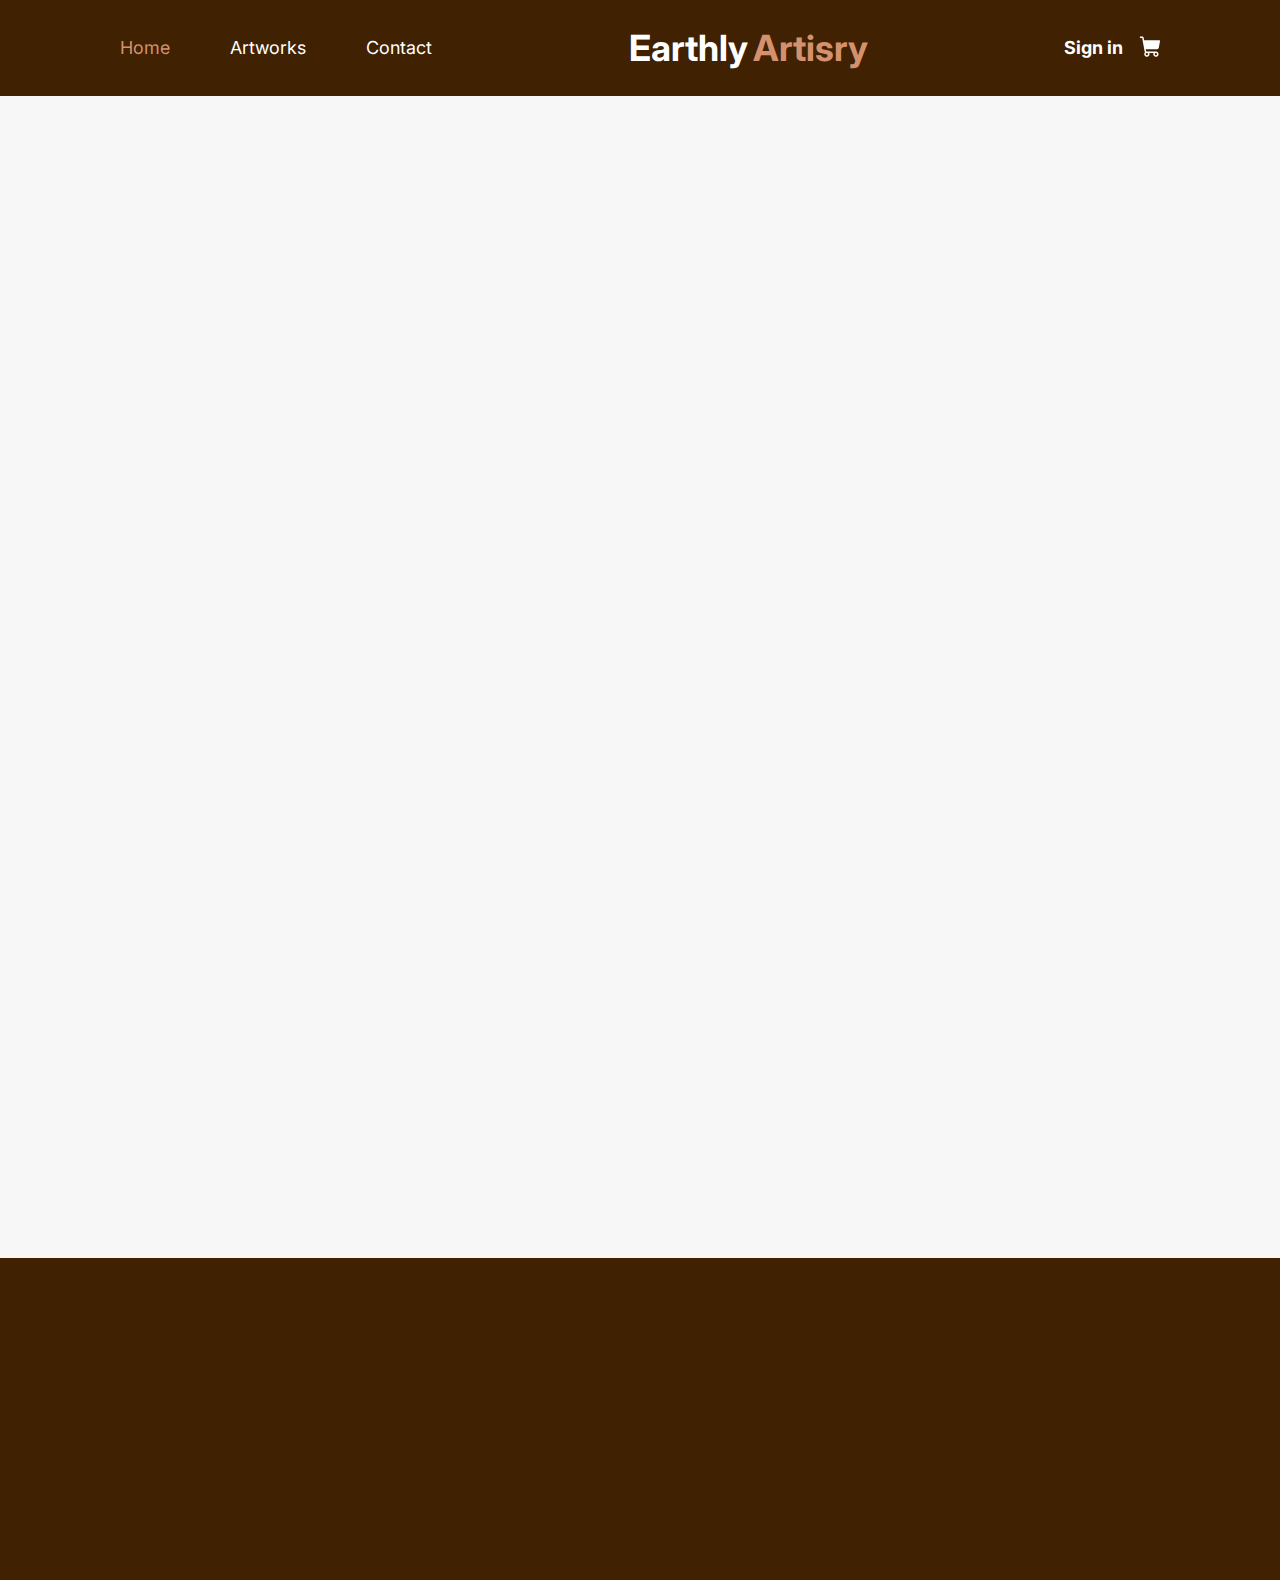
<file: index.html>
<!DOCTYPE html>
<html lang="en">
  <head>
    <meta charset="UTF-8" />
    <meta name="viewport" content="width=device-width, initial-scale=1.0" />

    <title>Final Exam - Earthly Artistry</title>
    <meta
      name="description"
      content="Discover unique artworks inspired by Earth, Water, Air, and Fire. Explore our latest collection now!"
    />
    <meta
      name="keywords"
      content="artworks, Earthly Artistry, art, unique art, shop artworks"
    />
    <meta name="author" content="Earthly Artistry" />

    <!-- Open Graph Meta Tags -->
    <meta property="og:title" content="Earthly Artistry - Unique Artworks" />
    <meta
      property="og:description"
      content="Discover unique artworks inspired by Earth, Water, Air, and Fire. Explore our latest collection now!"
    />
    <meta property="og:type" content="website" />
    <link rel="stylesheet" href="styles/reset.css" />
    <link rel="stylesheet" href="styles/style.css" />
    <link rel="stylesheet" href="styles/laptop.css" />
    <link rel="stylesheet" href="styles/tablet.css" />
    <link rel="stylesheet" href="styles/mobile.css" />
  </head>
  <body>
    <div class="container">
      <!-- Header -->
      <header>
        <div class="header-container">
          <div class="burger-menu">
            <div></div>
            <div></div>
            <div></div>
          </div>
          <nav>
            <ul>
              <li><a href="index.html" style="color: #d5906e">Home</a></li>
              <li><a href="artwork.html">Artworks</a></li>
              <li><a href="contact.html">Contact</a></li>
            </ul>
          </nav>
          <div class="header-title">
            <a href="index.html">
              <span>Earthly</span> <span class="art-text">Artisry</span></a
            >
          </div>
          <div class="header-cart-container">
            <span>
              <a href="#" class="sign-in-text">Sign in</a>
              <a href="#" class="sign-in-logo"
                ><img src="assets/sign in.svg" alt="sign"
              /></a>
              <a href="#">
                <img src="assets/cart.svg" alt="cart" />
              </a>
            </span>
          </div>
        </div>
        <div class="sidebar">
          <ul>
            <li><a href="index.html" style="color: #d5906e">Home</a></li>
            <li><a href="artwork.html">Artworks</a></li>
            <li><a href="contact.html">Contact</a></li>
          </ul>
        </div>
      </header>
      <main>
        <section class="home-container">
          <h1>Earth, Water, Air and Fire</h1>

          <a href="#">Shop Now</a>
        </section>
        <section class="products-container">
          <h2>Latest Products</h2>
          <div class="products-wrapper">
            <div class="products">
              <article class="product">
                <img src="assets/images/product1.png" alt="product" />
                <h3>Product Title</h3>
                <div class="price-container">
                  <span>$48.57</span>
                  <button>Add</button>
                </div>
              </article>
              <article class="product">
                <img src="assets/images/product2.png" alt="product" />
                <h3>Product Title</h3>
                <div class="price-container">
                  <span>$48.57</span>
                  <button>Add</button>
                </div>
              </article>
              <article class="product">
                <img src="assets/images/product3.png" alt="product" />
                <h3>Product Title</h3>
                <div class="price-container">
                  <span>$48.57</span>
                  <button>Add</button>
                </div>
              </article>
              <article class="product">
                <img src="assets/images/product4.png" alt="product" />
                <h3>Product Title</h3>
                <div class="price-container">
                  <span>$48.57</span>
                  <button>Add</button>
                </div>
              </article>
            </div>
          </div>
        </section>
      </main>
      <footer>
        <section class="footer-navigation">
          <nav>
            <ul>
              <li><a href="#">Help</a></li>
              <li><a href="#">Help Centre</a></li>
              <li><a href="#">Privacy Settings</a></li>
            </ul>
            <!-- socials -->
            <div class="socials">
              <a href="https://www.youtube.com/" target="_blank">
                <img src="assets/youtube.svg" alt="youtube" width="64" />
              </a>
              <a href="https://www.facebook.com/" target="_blank">
                <img src="assets/facebook.svg" alt="facebook" />
              </a>
              <a href="https://www.instagram.com/" target="_blank">
                <img src="assets/instagram.svg" alt="instagram" />
              </a>
            </div>
          </nav>
        </section>

        <!-- site title a link -->
        <section class="footer-title">
          <a href="index.html">
            <span>Earthly</span> <span class="art-text">Artisry</span></a
          >
        </section>
        <!-- contact us -->
        <section class="footer-contact">
          <ul>
            <li>
              <a href="tel:+123456789" target="_blank">
                <img src="assets/call.svg" alt="Phone" class="icon" />
                <span>+123 45 67 89</span>
              </a>
            </li>
            <li>
              <a href="mailto:example@mail.com" target="_blank">
                <img src="assets/email.svg" alt="Email" class="icon" />
                <span>example@mail.com</span>
              </a>
            </li>
            <li>
              <a
                href="https://maps.google.com/?q=Rustaveli+avenue,+30"
                target="_blank"
              >
                <img src="assets/address.svg" alt="Address" class="icon" />
                <span>Rustaveli Avenue, 30</span>
              </a>
            </li>
          </ul>
        </section>
      </footer>
    </div>
    <script src="script.js"></script>
  </body>
</html>
</file>
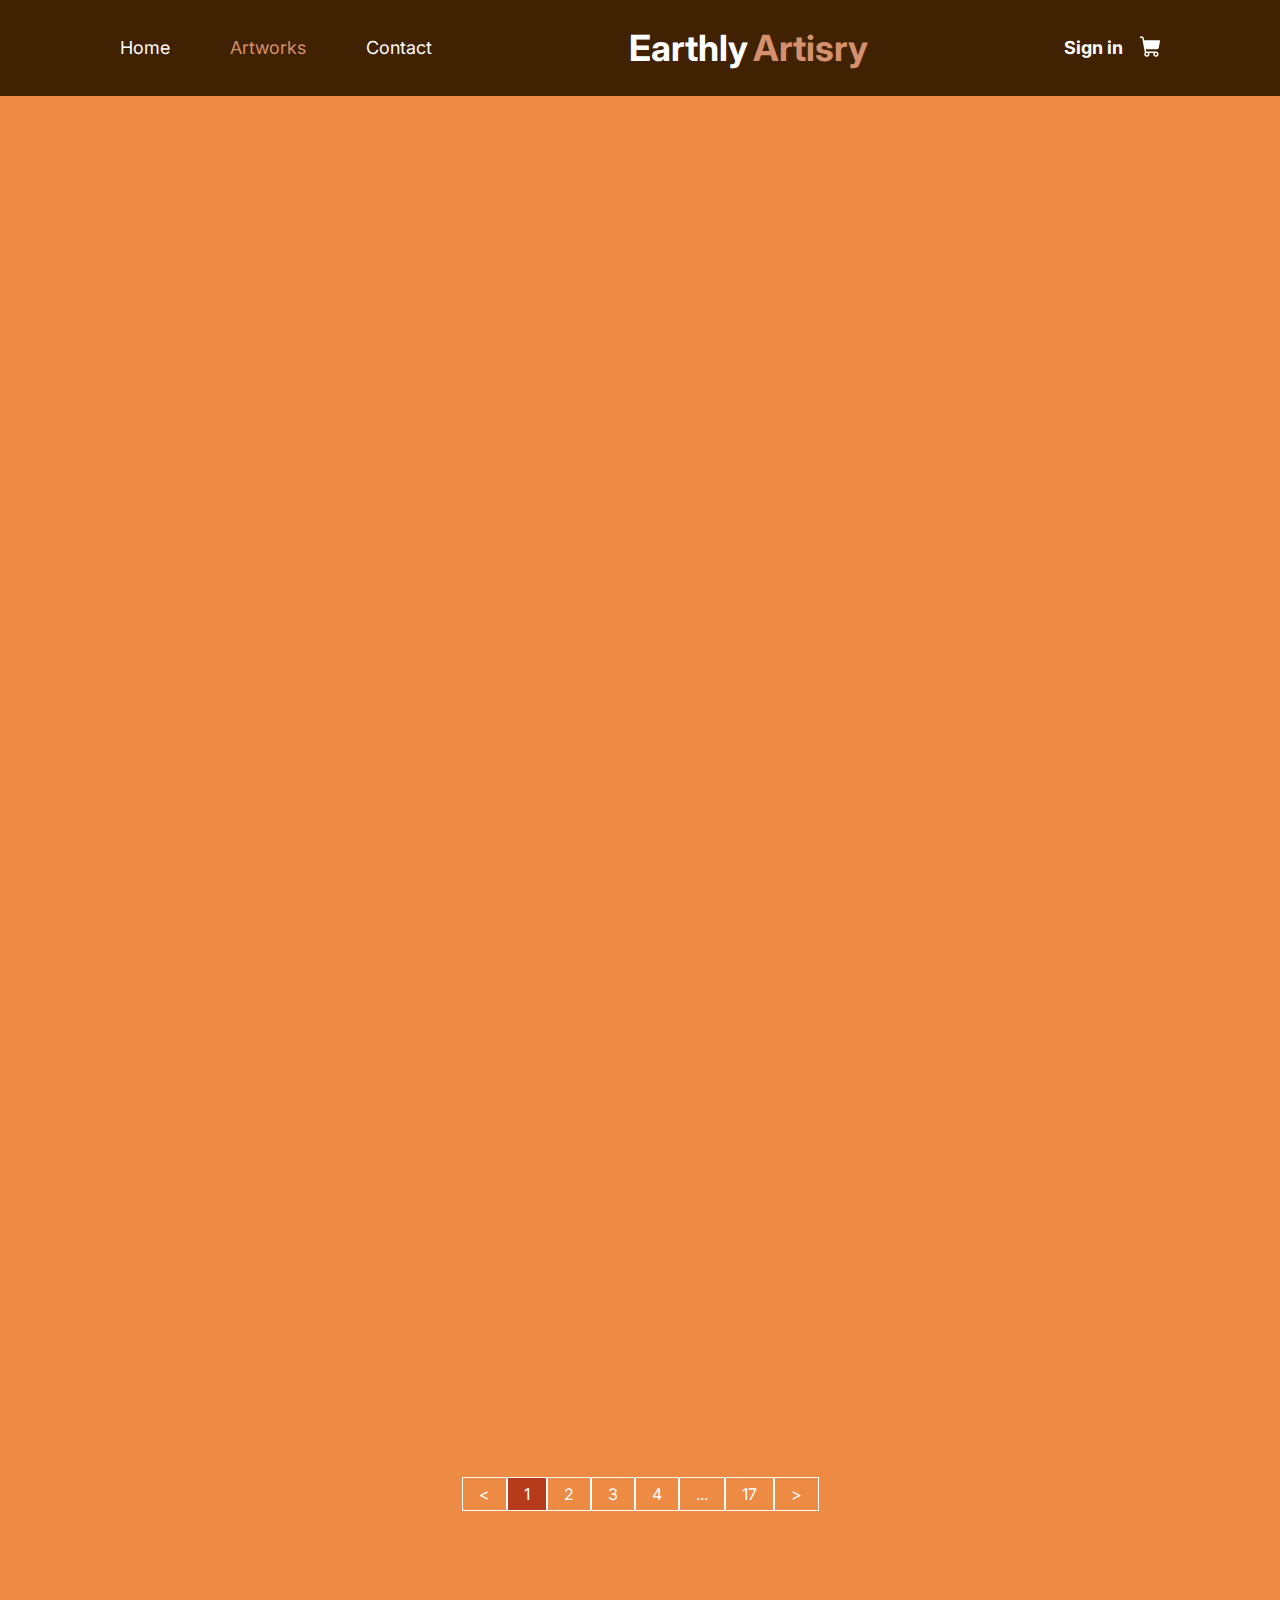
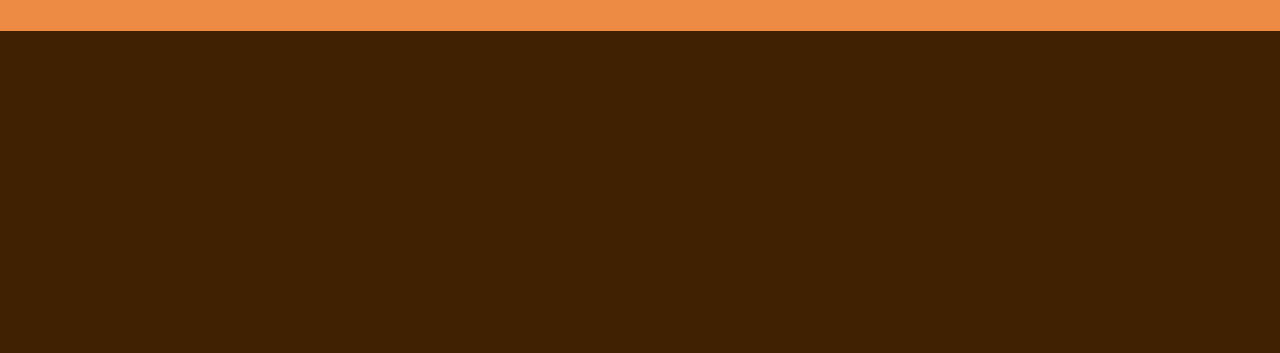
<file: artwork.html>
<!DOCTYPE html>
<html lang="en">
  <head>
    <meta charset="UTF-8" />
    <meta name="viewport" content="width=device-width, initial-scale=1.0" />
    <title>Final Exam - Earthly Artistry</title>
    <meta
      name="description"
      content="Discover unique artworks inspired by Earth, Water, Air, and Fire. Explore our latest collection now!"
    />
    <meta
      name="keywords"
      content="artworks, Earthly Artistry, art, unique art, shop artworks"
    />
    <meta name="author" content="Earthly Artistry" />

    <!-- Open Graph Meta Tags -->
    <meta property="og:title" content="Earthly Artistry - Unique Artworks" />
    <meta
      property="og:description"
      content="Discover unique artworks inspired by Earth, Water, Air, and Fire. Explore our latest collection now!"
    />
    <meta property="og:type" content="website" />
    <link rel="stylesheet" href="styles/reset.css" />
    <link rel="stylesheet" href="styles/style.css" />
    <link rel="stylesheet" href="styles/laptop.css" />
    <link rel="stylesheet" href="styles/tablet.css" />
    <link rel="stylesheet" href="styles/mobile.css" />
  </head>
  <body>
    <div class="container">
      <!-- Header -->
      <header>
        <div class="header-container">
          <div class="burger-menu">
            <div></div>
            <div></div>
            <div></div>
          </div>
          <nav>
            <ul>
              <li><a href="index.html">Home</a></li>
              <li>
                <a href="artwork.html" style="color: #d5906e">Artworks</a>
              </li>
              <li><a href="contact.html">Contact</a></li>
            </ul>
          </nav>
          <div class="header-title">
            <a href="index.html">
              <span>Earthly</span> <span class="art-text">Artisry</span></a
            >
          </div>
          <div class="header-cart-container">
            <span>
              <a href="#" class="sign-in-text">Sign in</a>
              <a href="#" class="sign-in-logo"
                ><img src="assets/sign in.svg" alt="sign"
              /></a>
              <a href="#">
                <img src="assets/cart.svg" alt="cart" />
              </a>
            </span>
          </div>
        </div>
        <div class="sidebar">
          <ul>
            <li><a href="index.html">Home</a></li>
            <li><a href="artwork.html" style="color: #d5906e">Artworks</a></li>
            <li><a href="contact.html">Contact</a></li>
          </ul>
        </div>
      </header>
      <main class="shop-section">
        <section class="shop-header">
          <h2>SHOP ALL / artworks</h2>
          <div class="sort-container">
            <button>SORT</button>
            <img src="assets/sortIcon.svg" alt="sortIcon" />
          </div>
        </section>

        <section class="products-grid">
          <article class="product-card">
            <img src="assets/images/art-product-1.png" alt="Product Name" />
            <p>Product Name</p>
            <div class="card-desc">
              <span>$40.00</span>
              <button class="add-to-cart">
                <img src="assets/artwork-cart.svg" alt="Add to Cart" />
              </button>
            </div>
          </article>
          <article class="product-card">
            <img src="assets/images/art-product-9.png" alt="Product Name" />
            <p>Product Name</p>
            <div class="card-desc">
              <span>$40.00</span>
              <button class="add-to-cart">
                <img src="assets/artwork-cart.svg" alt="Add to Cart" />
              </button>
            </div>
          </article>
          <article class="product-card">
            <img src="assets/images/art-product-3.png" alt="Product Name" />
            <p>Product Name</p>
            <div class="card-desc">
              <span>$40.00</span>
              <button class="add-to-cart">
                <img src="assets/artwork-cart.svg" alt="Add to Cart" />
              </button>
            </div>
          </article>
          <article class="product-card">
            <img src="assets/images/art-product-4.png" alt="Product Name" />
            <p>Product Name</p>
            <div class="card-desc">
              <span>$40.00</span>
              <button class="add-to-cart">
                <img src="assets/artwork-cart.svg" alt="Add to Cart" />
              </button>
            </div>
          </article>
          <article class="product-card">
            <img src="assets/images/art-product-5.png" alt="Product Name" />
            <p>Product Name</p>
            <div class="card-desc">
              <span>$40.00</span>
              <button class="add-to-cart">
                <img src="assets/artwork-cart.svg" alt="Add to Cart" />
              </button>
            </div>
          </article>
          <article class="product-card">
            <img src="assets/images/art-product-6.png" alt="Product Name" />
            <p>Product Name</p>
            <div class="card-desc">
              <span>$40.00</span>
              <button class="add-to-cart">
                <img src="assets/artwork-cart.svg" alt="Add to Cart" />
              </button>
            </div>
          </article>
          <article class="product-card">
            <img src="assets/images/art-product-7.png" alt="Product Name" />
            <p>Product Name</p>
            <div class="card-desc">
              <span>$40.00</span>
              <button class="add-to-cart">
                <img src="assets/artwork-cart.svg" alt="Add to Cart" />
              </button>
            </div>
          </article>
          <article class="product-card">
            <img src="assets/images/art-product-8.png" alt="Product Name" />
            <p>Product Name</p>
            <div class="card-desc">
              <span>$40.00</span>
              <button class="add-to-cart">
                <img src="assets/artwork-cart.svg" alt="Add to Cart" />
              </button>
            </div>
          </article>
          <article class="product-card">
            <img src="assets/images/art-product-2.png" alt="Product Name" />
            <p>Product Name</p>
            <div class="card-desc">
              <span>$40.00</span>
              <button class="add-to-cart">
                <img src="assets/artwork-cart.svg" alt="Add to Cart" />
              </button>
            </div>
          </article>
        </section>

        <ul class="pagination">
          <li><a href="#" class="prev">&lt;</a></li>
          <li><a href="#" class="active">1</a></li>
          <li><a href="#">2</a></li>
          <li><a href="#" class="hide-phone">3</a></li>
          <li><a href="#" class="hide-tablet">4</a></li>
          <li><a href="#">...</a></li>
          <li><a href="#">17</a></li>
          <li><a href="#" class="next">&gt;</a></li>
        </ul>
      </main>
      <footer>
        <section class="footer-navigation">
          <nav>
            <ul>
              <li><a href="#">Help</a></li>
              <li><a href="#">Help Centre</a></li>
              <li><a href="#">Privacy Settings</a></li>
            </ul>
            <!-- socials -->
            <div class="socials">
              <a href="https://www.youtube.com/" target="_blank">
                <img src="assets/youtube.svg" alt="youtube" width="64" />
              </a>
              <a href="https://www.facebook.com/" target="_blank">
                <img src="assets/facebook.svg" alt="facebook" />
              </a>
              <a href="https://www.instagram.com/" target="_blank">
                <img src="assets/instagram.svg" alt="instagram" />
              </a>
            </div>
          </nav>
        </section>

        <!-- site title a link -->
        <section class="footer-title">
          <a href="index.html">
            <span>Earthly</span> <span class="art-text">Artisry</span></a
          >
        </section>
        <!-- contact us -->
        <section class="footer-contact">
          <ul>
            <li>
              <a href="tel:+123456789" target="_blank">
                <img src="assets/call.svg" alt="Phone" class="icon" />
                <span>+123 45 67 89</span>
              </a>
            </li>
            <li>
              <a href="mailto:example@mail.com" target="_blank">
                <img src="assets/email.svg" alt="Email" class="icon" />
                <span>example@mail.com</span>
              </a>
            </li>
            <li>
              <a
                href="https://maps.google.com/?q=Rustaveli+avenue,+30"
                target="_blank"
              >
                <img src="assets/address.svg" alt="Address" class="icon" />
                <span>Rustaveli Avenue, 30</span>
              </a>
            </li>
          </ul>
        </section>
      </footer>
    </div>

    <script src="script.js"></script>
  </body>
</html>
</file>
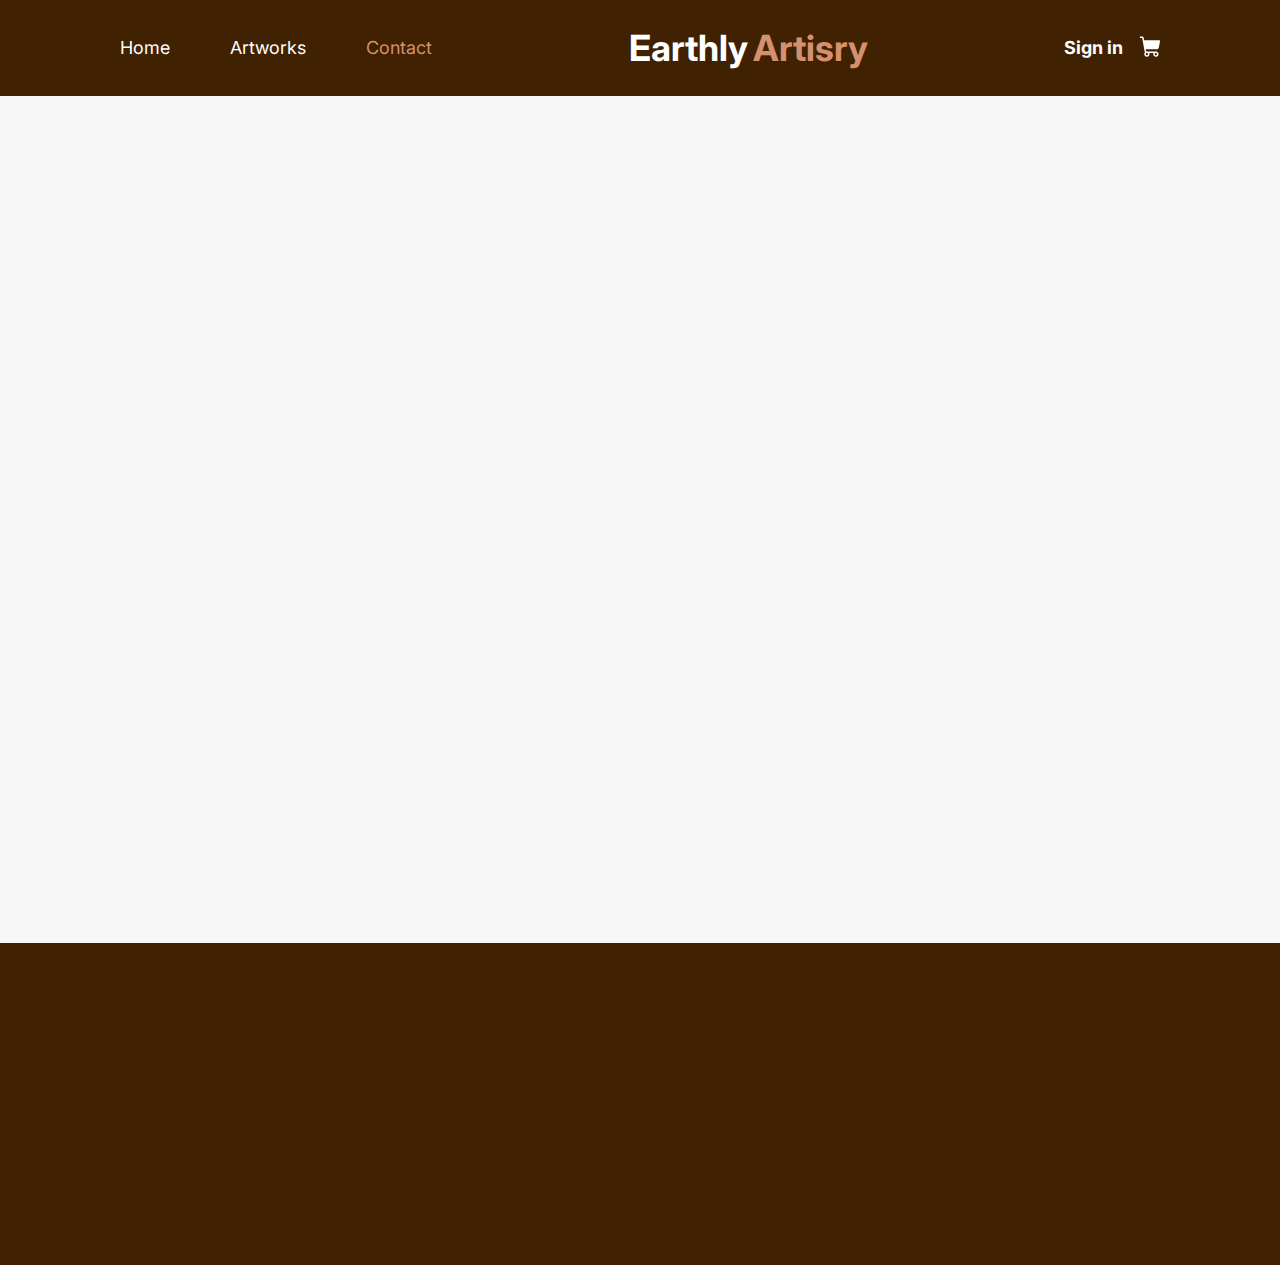
<file: contact.html>
<!DOCTYPE html>
<html lang="en">
  <head>
    <meta charset="UTF-8" />
    <meta name="viewport" content="width=device-width, initial-scale=1.0" />
    <title>Final Exam - Earthly Artistry</title>
    <meta
      name="description"
      content="Discover unique artworks inspired by Earth, Water, Air, and Fire. Explore our latest collection now!"
    />
    <meta
      name="keywords"
      content="artworks, Earthly Artistry, art, unique art, shop artworks"
    />
    <meta name="author" content="Earthly Artistry" />

    <!-- Open Graph Meta Tags -->
    <meta property="og:title" content="Earthly Artistry - Unique Artworks" />
    <meta
      property="og:description"
      content="Discover unique artworks inspired by Earth, Water, Air, and Fire. Explore our latest collection now!"
    />
    <meta property="og:type" content="website" />
    <link rel="stylesheet" href="styles/reset.css" />
    <link rel="stylesheet" href="styles/style.css" />
    <link rel="stylesheet" href="styles/laptop.css" />
    <link rel="stylesheet" href="styles/tablet.css" />
    <link rel="stylesheet" href="styles/mobile.css" />
  </head>
  <body>
    <div class="container">
      <header>
        <div class="header-container">
          <div class="burger-menu">
            <div></div>
            <div></div>
            <div></div>
          </div>
          <nav>
            <ul>
              <li><a href="index.html">Home</a></li>
              <li><a href="artwork.html">Artworks</a></li>
              <li><a href="contact.html" style="color: #d5906e">Contact</a></li>
            </ul>
          </nav>
          <div class="header-title">
            <a href="index.html">
              <span>Earthly</span> <span class="art-text">Artisry</span></a
            >
          </div>
          <div class="header-cart-container">
            <span>
              <a href="#" class="sign-in-text">Sign in</a>
              <a href="#" class="sign-in-logo"
                ><img src="assets/sign in.svg" alt="sign"
              /></a>
              <a href="#">
                <img src="assets/cart.svg" alt="cart" />
              </a>
            </span>
          </div>
        </div>
        <div class="sidebar">
          <ul>
            <li><a href="index.html">Home</a></li>
            <li><a href="artwork.html">Artworks</a></li>
            <li><a href="contact.html" style="color: #d5906e">Contact</a></li>
          </ul>
        </div>
      </header>
      <section class="contact-section">
        <div class="contact-container">
          <section class="left-container">
            <div class="contact-info">
              <h1>Get in Touch</h1>

              <form class="contact-form" method="GET" action="">
                <div class="form-inputs">
                  <input type="text" name="fullname" placeholder="Full Name" />
                  <input type="email" name="email" placeholder="Email" />
                </div>
                <textarea name="message" placeholder="Message"></textarea>
                <button type="submit">SUBMIT</button>
              </form>
            </div>
          </section>
          <section class="right-container">
            <div class="contact-icons">
              <a href="tel:+123456789" target="_blank" class="icon">
                <img src="assets/call.svg" alt="Phone" />
              </a>
              <a href="mailto:example@mail.com" target="_blank" class="icon">
                <img src="assets/email.svg" alt="Email" />
              </a>
              <a
                href="https://maps.google.com/?q=Rustaveli+avenue,+30"
                target="_blank"
                class="icon"
              >
                <img src="assets/address.svg" alt="Location" />
              </a>
            </div>
            <div class="contact-map">
              <iframe
                src="https://www.google.com/maps/embed?pb=!1m18!1m12!1m3!1d1500.0!2d44.79996!3d41.70756!2m3!1f0!2f0!3f0!3m2!1i1024!2i768!4f13.1!3m3!1m2!1s0x0%3A0x0!2sOpera%20and%20Ballet%20Theater%20of%20Tbilisi!5e0!3m2!1sen!2sge!4v1631653033493!5m2!1sen!2sge"
                width="100%"
                height="200"
                style="border: 0"
                allowfullscreen=""
                loading="lazy"
              ></iframe>
            </div>
          </section>
        </div>
      </section>
      <footer>
        <section class="footer-navigation">
          <nav>
            <ul>
              <li><a href="#">Help</a></li>
              <li><a href="#">Help Centre</a></li>
              <li><a href="#">Privacy Settings</a></li>
            </ul>
            <!-- socials -->
            <div class="socials">
              <a href="https://www.youtube.com/" target="_blank">
                <img src="assets/youtube.svg" alt="youtube" width="64" />
              </a>
              <a href="https://www.facebook.com/" target="_blank">
                <img src="assets/facebook.svg" alt="facebook" />
              </a>
              <a href="https://www.instagram.com/" target="_blank">
                <img src="assets/instagram.svg" alt="instagram" />
              </a>
            </div>
          </nav>
        </section>

        <!-- site title a link -->
        <section class="footer-title">
          <a href="index.html">
            <span>Earthly</span> <span class="art-text">Artisry</span></a
          >
        </section>
        <!-- contact us -->
        <section class="footer-contact">
          <ul>
            <li>
              <a href="tel:+123456789" target="_blank">
                <img src="assets/call.svg" alt="Phone" class="icon" />
                <span>+123 45 67 89</span>
              </a>
            </li>
            <li>
              <a href="mailto:example@mail.com" target="_blank">
                <img src="assets/email.svg" alt="Email" class="icon" />
                <span>example@mail.com</span>
              </a>
            </li>
            <li>
              <a
                href="https://maps.google.com/?q=Rustaveli+avenue,+30"
                target="_blank"
              >
                <img src="assets/address.svg" alt="Address" class="icon" />
                <span>Rustaveli Avenue, 30</span>
              </a>
            </li>
          </ul>
        </section>
      </footer>
    </div>
    <script src="script.js"></script>
  </body>
</html>
</file>
<file: styles/style.css>
@font-face {
  font-family: "inter";
  src: url("../assets/fonts/Inter-VariableFont_opsz,wght.ttf");
}

.container {
  max-width: 1440px;
  width: 100%;
  margin: auto;
  padding-top: 96px;
  font-family: "inter", sans-serif;
  overflow-x: hidden;
}

/* Header */

header {
  position: fixed;
  top: 0;
  left: 50%;
  z-index: 1000;
  display: flex;
  justify-content: center;
  align-items: center;
  background-color: #402101;
  color: white;
  height: 96px;
  max-width: 1440px;
  width: 100%;
  transform: translateX(-50%);
}

.header-container {
  display: flex;
  justify-content: space-between;
  max-width: 1440px;
  width: 100%;
  padding: 0 120px;
}

header .header-container nav {
  display: flex;
  align-items: center;
}

header .header-container ul {
  display: flex;
  align-items: center;
  gap: 60px;
  list-style: none;
}

header .header-container a {
  font-size: 18px;
  text-decoration: none;
  color: white;
  transition: color 0.3s;
}

header .header-container a:hover {
  color: #d5906e;
}

header .header-container span {
  font-size: 36px;
  font-weight: 700;
}

header .header-container .art-text {
  color: #d5906e;
}

header .header-container .header-cart-container {
  display: flex;
  align-items: center;
}

header .header-container .header-cart-container span {
  display: flex;
  align-items: center;
  gap: 16px;
}

.sidebar {
  display: none;
  position: absolute;
  top: 96px;
  left: -240px;
  width: 240px;
  height: 260px;
  background-color: #b53b1b;
  transition: left 0.3s ease-in-out;
  padding: 20px;
  z-index: 1000;
}

.burger-menu {
  display: none;
}

.sign-in-logo {
  display: none;
}

/* index.html Home Container */

.home-container {
  display: flex;
  justify-content: center;
  align-items: center;
  flex-direction: column;
  gap: 48px;
  background-image: url("../assets/images/home-bg.png");
  min-height: 560px;
  background-size: cover;
  background-position: center;
  color: white;
}

.home-container h1 {
  font-size: 40px;
  text-shadow: 4px 4px 2px #581504;
  font-weight: 700;
}

.home-container a {
  padding: 12px 45px;
  background-color: white;
  border: 2px solid #b53b1b;
  color: #b53b1b;
  border-radius: 10px;
  cursor: pointer;
  transition: background-color 0.3s;
}

.home-container a:hover {
  background-color: #b53b1b;
  color: white;
  box-shadow: 0 4px 8px #b53b1b;
}

.home-container a {
  text-decoration: none;
}

.home-container button:hover {
  background-color: #b53b1b;
  color: white;
  a {
    color: white;
  }
}

/* Products Container */
.products-container {
  display: flex;
  justify-content: center;
  align-items: center;
  flex-direction: column;
  gap: 48px;
  padding: 120px 0 64px 0px;
  background-color: #ea904f;
}

.products-container h2 {
  color: white;
  font-size: 40px;
  font-weight: 700;
}

.products-wrapper {
  width: 100%;
  padding: 0 16px;
}

.products-wrapper::-webkit-scrollbar {
  display: none;
}

.products {
  display: flex;
  justify-content: center;
  flex-wrap: nowrap;
  gap: 24px;
}

.product {
  display: flex;
  flex-direction: column;
  gap: 16px;
  box-shadow: 0 4px 8px rgba(0, 0, 0, 0.1);
  background-color: white;
  padding: 16px;
  border-radius: 8px;
  max-width: 326px;
  width: 100%;
  height: 330px;
  transition: box-shadow 0.3s;
}

.product:hover {
  box-shadow: 0 10px 8px #000000;
}

.product img {
  width: 100%;
  height: 185px;
  object-fit: cover;
}

.product h3 {
  font-size: 24px;
  font-weight: 700;
  color: #b53b1b;
}

.price-container {
  display: flex;
  justify-content: space-between;
  align-items: center;
  color: #b53b1b;
  margin-top: 21px;
}

.price-container button {
  padding: 6px 19px;
  background-color: white;
  border: 2px solid #b53b1b;
  color: #b53b1b;
  border-radius: 10px;
  cursor: pointer;
  transition: background-color 0.3s;
}

.price-container button:hover {
  background-color: #b53b1b;
  color: white;
}

/* Footer */

footer {
  display: flex;
  justify-content: space-between;
  background-color: #402101;
  color: white;
  width: 100%;
  padding: 80px 120px;
}

.footer-navigation ul {
  list-style: none;
  padding: 0;
}

.footer-navigation ul li {
  margin: 5px 0;
}

.footer-navigation ul li a {
  text-decoration: none;
  color: white;
  transition: color 0.3s;
}

.footer-navigation ul li a:hover {
  color: #d5906e;
}

.socials {
  margin-top: 15px;
}

.socials a {
  margin-right: 10px;
}

.socials img {
  width: 24px;
  height: 24px;
  transition: transform 0.3s;
  object-fit: contain;
}

.socials img:hover {
  transform: scale(1.2);
}

.footer-title span {
  font-size: 36px;
  font-weight: 700;
}

.footer-title a {
  text-decoration: none;
  color: white;
  transition: color 0.3s;
}

.footer-title a:hover {
  color: #d5906e;
}

.footer-title .art-text {
  color: #d5906e;
}

.footer-container div img {
  width: 20px;
  margin-right: 10px;
  vertical-align: middle;
  object-fit: contain;
}

.footer-container div > div {
  display: flex;
  align-items: center;
  margin-bottom: 10px;
}

.footer-contact a {
  text-decoration: none;
  color: white;
}

/* new Footer */
.footer-contact ul {
  display: flex;
  flex-direction: column;
  list-style: none;
  padding: 0;
  margin: 0;
  gap: 16px;
}

.footer-contact li {
  display: flex;
  align-items: center;
}

.footer-contact a {
  display: flex;
  align-items: center;
  text-decoration: none;
  color: inherit;
  transition: color 0.3s ease;
}

.footer-contact a:hover {
  color: #d5906e;
}

.footer-contact .icon {
  width: 24px;
  height: 24px;
  margin-right: 10px;
  transition: transform 0.3s ease;
}

.footer-contact a:hover .icon {
  transform: scale(1.1);
}

.footer-navigation nav ul {
  display: flex;
  flex-direction: column;
  margin-bottom: 42px;
  gap: 8px;
}

.footer-navigation nav ul {
  margin-bottom: 42px;
}

.footer-contact ul {
  display: flex;
  flex-direction: column;
  gap: 16px;
}

/* artwork
 */
.shop-section {
  background-color: #ed8a44;
  text-align: center;
  padding-top: 120px;
}

.shop-header {
  display: flex;
  justify-content: space-between;
  align-items: center;
  max-width: 1200px;
  margin: 0 auto 72px;
}

.shop-header h2 {
  font-size: 40px;
  color: white;
}

.shop-header .sort-container {
  display: flex;
  gap: 24px;
  background-color: white;
  border: 5px solid #b53b1b;
  padding: 8px 21px;
  font-size: 24px;
  cursor: pointer;
  border-radius: 5px;
  transition: scale 0.3s;
}

.shop-header .sort-container:hover {
  scale: 1.1;
}

.sort-container button {
  background-color: transparent;
  border: none;
  color: #b53b1b;
  font-size: 24px;
  cursor: pointer;
}

.sort-container img {
  width: 29px;
  height: 29px;
}

/* new section */

.products-grid {
  display: grid;
  grid-template-columns: repeat(3, 1fr);
  gap: 24px;
  max-width: 1200px;
  margin: 0 auto;
  justify-items: center;
}

.products-grid .product-card {
  display: flex;
  flex-direction: column;
  background-color: white;
  width: 100%;
  border-radius: 8px;
  padding: 16px;
  text-align: left;
  box-shadow: 0 2px 8px rgba(0, 0, 0, 0.1);
  transition: box-shadow 0.3s;
}

.products-grid .product-card:hover {
  box-shadow: 0 10px 8px #000000;
}

.products-grid .product-card img {
  width: 100%;
  height: 224px;
  margin: 0 auto;
  border-radius: 4px;
  object-fit: cover;
}

.product-details {
  padding: 10px 0;
}

.product-card p {
  color: #b53b1b;
  font-size: 16px;
  margin: 16px 0px 8px;
}

.product-card .card-desc {
  display: flex;
  justify-content: space-between;
  align-items: center;
}
.product-card .card-desc span {
  font-size: 24px;
  color: black;
}

.product-card .card-desc button {
  width: 40px;
  height: 40px;
  background-color: #b53b1b;
  padding: 6.67px;
  cursor: pointer;
  border-radius: 5px;
  border: none;
  transition: scale 0.3s;
}

.product-card .card-desc button:hover {
  scale: 1.1;
}

.product-card .card-desc button img {
  width: 26.67px;
  height: 26.67px;
}

.products-grid .product-card:nth-child(n) {
  display: block;
}

.pagination {
  display: flex;
  justify-content: center;
  margin: 72px 0px 0px;
  list-style-type: none;
  padding-bottom: 120px;
}

.pagination a {
  background-color: transparent;
  color: white;
  float: left;
  padding: 8px 16px;
  text-decoration: none;
  border: 1px solid white;
  transition: background-color 0.3s, color 0.3s;
}

.pagination a:hover {
  background-color: white;
  color: black;
}

.pagination a.active {
  background-color: #b53b1b;
  color: white;
  border: 1px solid white;
}

.hide-phone {
  display: inline;
}
.hide-tablet {
  display: inline;
}

/* contact */

.contact-section {
  padding: 200px 40px;
  background-image: url("../assets/images/contact-bg.png");
  font-family: Arial, sans-serif;
}
.left-container {
  display: flex;
  flex: 1;
  justify-content: center;
  text-align: center;
}

.right-container {
  display: flex;
  flex-direction: column;
  justify-content: space-between;
  text-align: center;
  gap: 64px;
  flex: 1;
}

.contact-container {
  max-width: 1038px;
  display: flex;
  flex-wrap: wrap;
  justify-content: space-between;
  margin: 0 auto;
  gap: 40px;
  background: #402101e5;
  border: 1px solid white;
  border-radius: 8px;
  padding: 32px;
}

.contact-info {
  display: flex;
  flex-direction: column;
  justify-content: center;
  text-align: center;
  width: 100%;
}

.contact-info h1 {
  font-size: 40px;
  margin-bottom: 64px;
  color: white;
  font-weight: normal;
}

.contact-icons {
  display: flex;
  justify-content: center;
  gap: 88px;
}

.contact-icons .icon {
  background-color: #b53b1b;
  border: 2px solid white;
  padding: 16px;
  cursor: pointer;
  width: 50px;
  height: 50px;
  border-radius: 8px;
  transition: transform 0.3s;
}

.contact-icons .icon:hover {
  transform: scale(1.1);
}

.contact-icons img {
  width: 16px;
  height: 16px;
}

.contact-form {
  flex: 1 1 45%;
  display: flex;
  flex-direction: column;
  gap: 36px;
}

.form-inputs {
  display: flex;
  gap: 60px;
}

.contact-form input,
.contact-form textarea {
  width: 100%;
  padding: 10px;
  border: 2px solid white;
  border-radius: 10px;
  background-color: transparent;
  color: white;
}

.contact-form textarea {
  resize: none;
  height: 100px;
}

.contact-form button {
  background-color: #ff6c51;
  border: none;
  color: white;
  padding: 19px;
  font-size: 16px;
  border-radius: 5px;
  cursor: pointer;
  transition: background-color 0.3s;
}

.contact-form button:hover {
  background-color: #ff4f2e;
}

.contact-map iframe {
  max-width: 494px;
  height: 264px;
  border-radius: 8px;
  overflow: hidden;
}

@keyframes fadeIn {
  from {
    opacity: 0;
    transform: translateY(20px);
  }
  to {
    opacity: 1;
    transform: translateY(0);
  }
}

section {
  opacity: 0;
  animation: fadeIn 1s ease-in forwards;
}

.home-container {
  animation-delay: 0.2s;
}
.products-container {
  animation-delay: 0.4s;
}
@keyframes bounce {
  0%,
  20%,
  50%,
  80%,
  100% {
    transform: translateY(0);
  }
  40% {
    transform: translateY(-10px);
  }
  60% {
    transform: translateY(-5px);
  }
}

.home-container a {
  display: inline-block;
  animation: bounce 2s infinite;
}
</file>
<file: styles/laptop.css>
@media (max-width: 1181px) {
  /* index.html */
  .header-container {
    padding: 0px 32px;
  }

  .header-title a {
    display: flex;
    flex-direction: column;
  }

  .header-title a span {
    font-size: 24px;
  }

  .header-title a span:nth-child(2) {
    font-weight: 400;
    text-align: center;
  }

  .products-wrapper {
    overflow-x: auto;
  }

  .products {
    justify-content: flex-start;
    gap: 24px;
    max-width: 282px;
    scroll-snap-align: start;
    scroll-snap-type: x mandatory;
  }
  .product {
    flex: 0 0 auto;
  }
  /* end index.html */

  .sidebar {
    display: block;
  }

  footer {
    padding: 80px 32px;
  }
}

@media (max-width: 1260px) {
  .products-grid .product-card:nth-child(n + 7) {
    display: none;
  }
  .products-grid .product-card {
    width: 100%;
    justify-content: center;
  }
  .products-grid {
    grid-template-columns: repeat(2, 1fr);
    padding: 0 32px;
  }
  .shop-header {
    padding: 0px 32px;
  }
  .product-card img {
    display: flex;
    width: 100%;
  }
}
</file>
<file: styles/tablet.css>
@media (max-width: 744px) {
  header .header-container {
    padding: 0 24px;
    position: relative;
  }

  header .header-container nav {
    display: none;
  }

  header .header-container .burger-menu {
    justify-content: center;
    align-items: center;
    display: flex;
    cursor: pointer;
    flex-direction: column;
    gap: 5px;
  }

  header .header-container .burger-menu div {
    width: 25px;
    height: 3px;
    background-color: white;
    transition: transform 0.3s;
  }

  /* Sidebar */

  .sidebar ul {
    list-style: none;
    padding: 0;
  }

  .sidebar ul li {
    margin: 10px 0;
  }

  .sidebar ul li a {
    color: white;
    font-size: 18px;
    text-decoration: none;
  }

  .sidebar ul li a:hover {
    color: #d5906e;
  }

  .sidebar.active {
    left: 0;
  }
  .sign-in-text {
    display: none;
  }
  .sign-in-logo {
    display: block;
  }

  /* index html main part*/

  .products-container {
    padding: 64px 0px;
  }

  /* footer */

  footer {
    flex-direction: column;
    align-items: center;
    text-align: center;
    gap: 32px;
    padding: 80px 0px;
  }
  .footer-navigation nav ul {
    margin-bottom: 32px;
  }
  .footer-contact ul li a span {
    display: none;
  }
  .footer-contact ul {
    display: flex;
    flex-direction: row;
  }
  .footer-contact ul li a img {
    margin-right: 0px;
  }
  .shop-header h2 {
    font-size: 16px;
  }
  .sort-container {
    padding: 5px 16px;
  }
  .shop-section {
    padding-top: 64px;
  }
  .contact-info h1 {
    margin-bottom: 24px;
  }

  .right-container {
    width: 100%;
  }
  .hide-tablet {
    display: none;
  }
  .contact-container {
    flex-direction: column;
    align-items: center;
    gap: 10px;
    padding: 20px;
  }

  .contact-form,
  .contact-map {
    flex: 1 1 100%;
  }

  .contact-container {
    gap: 48px;
  }
  .contact-icons {
  }
  .shop-header {
    margin: 0 auto 54px;
  }
}

@media (max-width: 876px) {
  .products-grid .product-card:nth-child(n + 5) {
    display: none;
  }
  .products-grid {
    grid-template-columns: 1fr;
    padding: 0 24px;
  }
  .shop-header {
    padding: 0px 24px;
  }
  .shop-header {
    padding: 0px 24px;
  }

  .sort-container button {
    display: none;
  }
}
</file>
<file: styles/mobile.css>
@media (max-width: 480px) {
  header .header-container {
    padding: 0 20px;
    position: relative;
  }
  .home-container {
    min-height: 480px;
  }

  .home-container h1 {
    font-size: 24px;
  }
  footer {
    padding: 30px 0px;
  }
  .shop-section {
    padding-top: 48px;
  }
  .hide-phone {
    display: none;
  }
  .contact-icons {
    display: flex;
    width: 100%;
    justify-content: space-between;
    gap: 0px;
    flex-wrap: wrap;
  }

  .contact-icons .icon {
    margin-bottom: 10px;
  }
  .form-inputs {
    display: flex;
    flex-direction: column;
    gap: 36px;
  }
  .shop-header {
    padding: 0px 8px;
    margin: 0 auto 40px;
  }
}

@media (max-width: 320px) {
  header .header-container {
    padding: 0 8px;
    position: relative;
  }
  .home-container h1 {
    font-size: 20px;
  }
  .shop-section {
    padding-top: 32px;
  }
  /* .product-card {
    width: 304px;
    justify-content: center;
  }
  .product-card img {
    width: 272px;
    display: flex;
  } */
  .products-grid {
    padding: 0 8px;
  }
}
</file>
